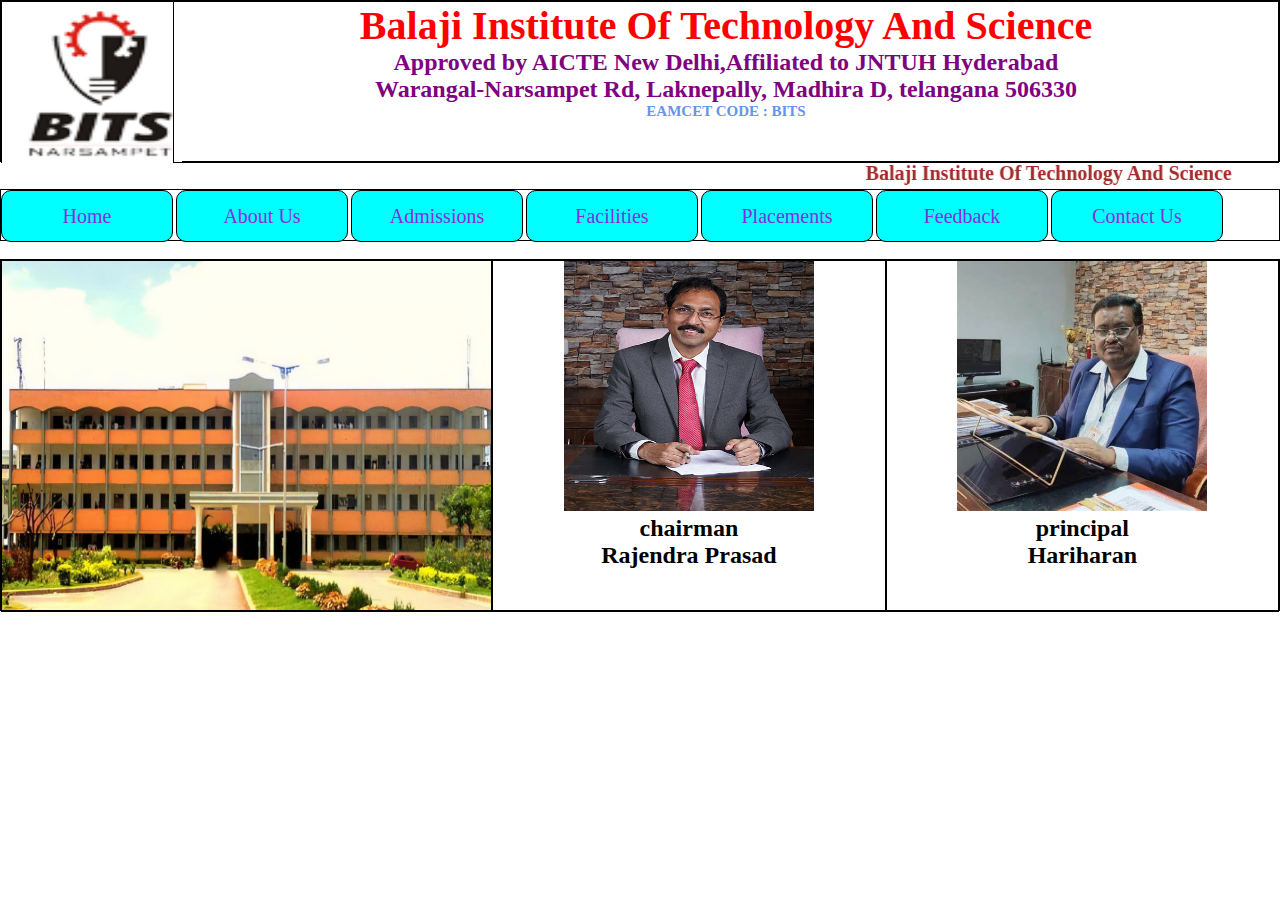
<file: index.html>
<!DOCTYPE html>
<html lang="en">
<head>
    <meta charset="UTF-8">
    <meta name="viewport" content="width=device-width, initial-scale=1.0">
    <title>Document</title>
    <link rel="stylesheet" href="style.css">
</head>
<body>
<div class="obox">
    <div id="box1">
        <img src="bitslogo.png" alt="" height="165px" width="180px">
    </div>
    <div id="box2">
        <h1 id="clgname">Balaji Institute Of Technology And Science</h1>
        <h2 id="text1">Approved by AICTE New Delhi,Affiliated to JNTUH Hyderabad</h2>
        <h2 id="text1">Warangal-Narsampet Rd, Laknepally, Madhira D, telangana 506330</h2>
        <h2 id="bits">EAMCET CODE : BITS</h2>
    </div>
</div>
<marquee behavior="alternate" direction="" id="scrolltext">Balaji Institute Of Technology And Science</marquee>  
<div id="navbox">
    <ul>
        <li><a href="">Home</a></li>
        <li><a href="">About Us</a></li>
        <li><a href="">Admissions</a></li>
        <li><a href="">Facilities</a>
        <ul>
            <li><a href="">Canteen</a></li>
            <li><a href="">Bus</a></li>
            <li><a href="">seminar Hall</a></li>
            <li><a href="">Library</a></li>
            <li><a href="">Computer Lab</a></li>
        </ul>
    </li>
    <li><a href="">Placements</a>
    <ul>
        <li><a href="">Wipro</a></li>
        <li><a href="">Infosys</a></li>
        <li><a href="">Task</a></li>
        <li><a href="">Tata</a></li>
        <li><a href="">Techouts</a></li>
    </ul>
    </li>
    <li><a href="">Feedback</a></li>
    <li><a href="Contact Us">Contact Us</a></li>
    </ul>
</div>  
<br>
<div class="outbox">
    <div id="in1"></div>
    <div id="in2">
        <img src="chairman.jpg" alt="" height="250px" width="250px">
        <h2>chairman</h2>
        <h2>Rajendra Prasad</h2>
    </div>
    <div id="in3">
        <img src="principal.jpg" alt="" height="250px" width="250px">
        <h2>principal</h2>
        <h2>Hariharan</h2>
    </div>
</div>
</body>
</html>
</file>
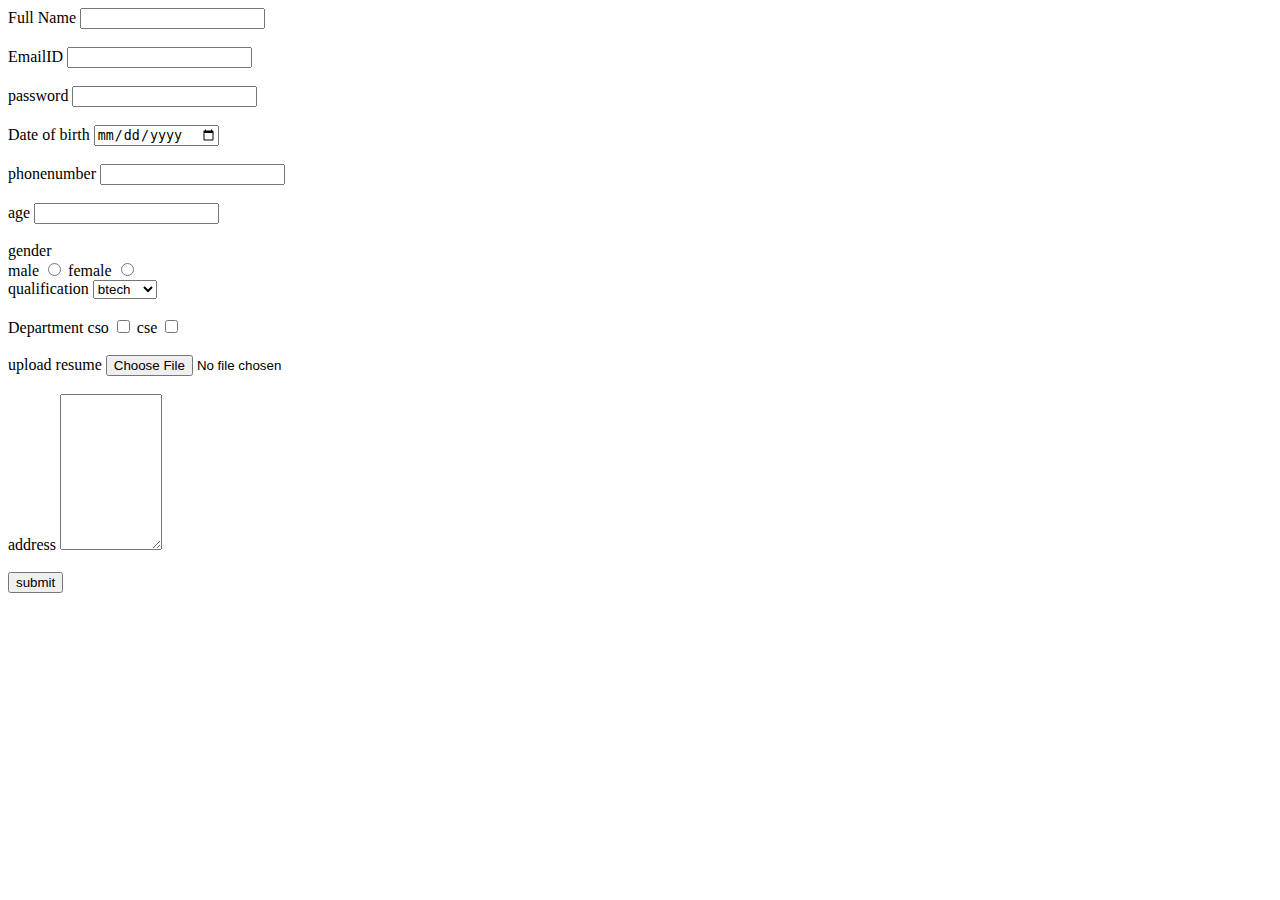
<file: basicform.html>
<!DOCTYPE html>
<html lang="en">
<head>
    <meta charset="UTF-8">
    <meta name="viewport" content="width=device-width, initial-scale=1.0">
    <title>Document</title>
</head>
<body>
    <form action="">
        <label for="">Full Name</label>
        <input type="text">
        <br><br>
        <label for="">EmailID</label>
        <input type="email">
        <br><br>
        <label for="">password</label>
        <input type="password">
        <br><br>
        <label for="">Date of birth</label>
        <input type="date">
        <br><br>
        <label for="">phonenumber</label>
        <input type="tel" name="" id=""><br><br>
        <label for="">age</label>
        <input type="number"><br><br>
        <label for="">gender
            <br>
            <label for="">male</label>
            <input type="radio">
            <label for="">female</label>
            <input type="radio"><br>
            <label for="">qualification</label>
<select name="" id="">
    <option value="">btech</option>
    <option value="">mtech</option>
    <option value="">mba</option>
    <option value="">degree</option>
</select>
        </label>
        <br><br>
        <label for="">Department</label>
        <label for="">cso</label>
        <input type="checkbox">
        <label for="">cse</label>
        <input type="checkbox">
        <br><br>
        <label for="">upload resume</label>
        <input type="file">
        <br><br>
        <label for="">address</label>
        <textarea rows="10" cols="10"></textarea>
        <br><br>
        <button>submit</button>
    </form>
</body>
</html>
</file>
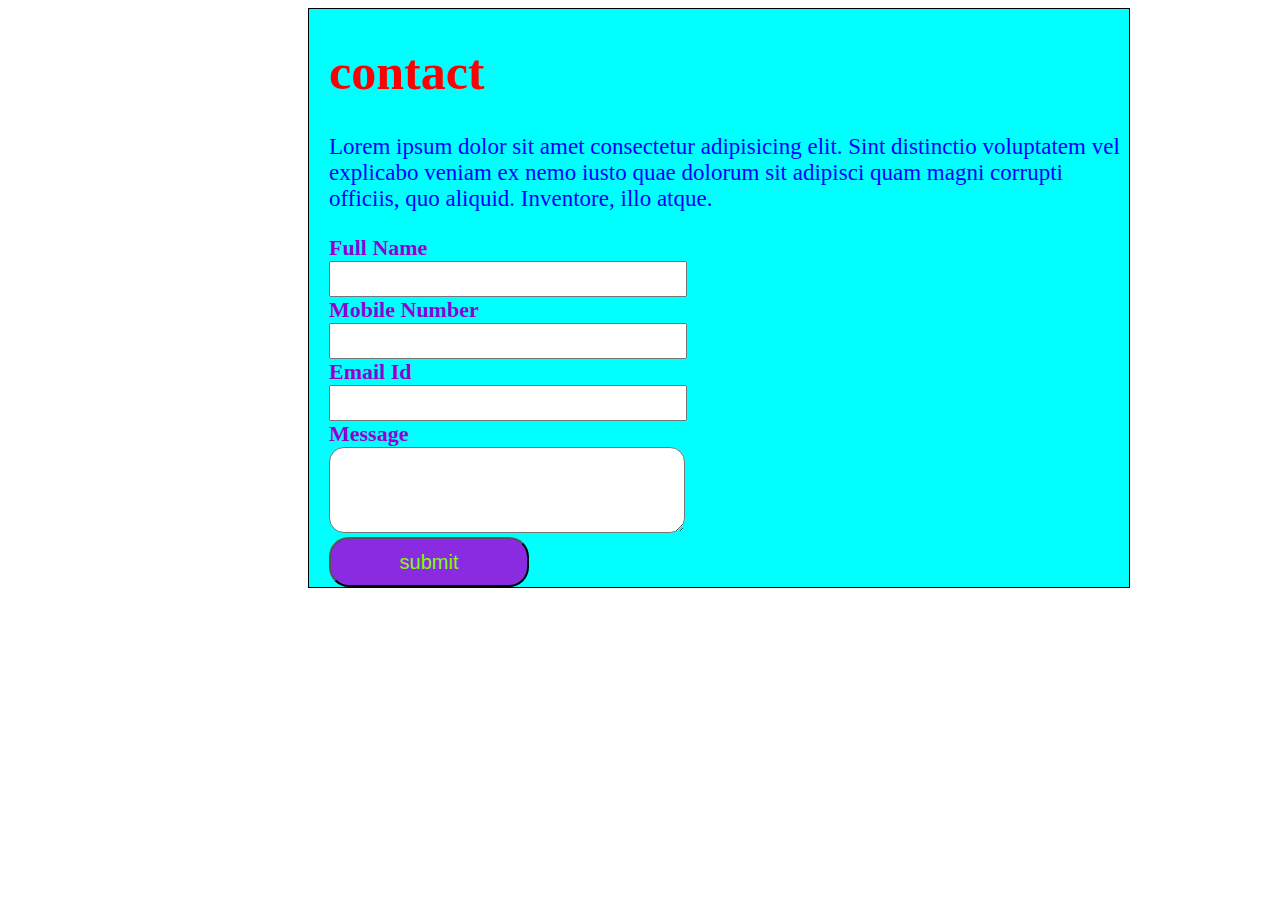
<file: contactus.html>
<!DOCTYPE html>
<html lang="en">
<head>
    <meta charset="UTF-8">
    <meta name="viewport" content="width=device-width, initial-scale=1.0">
    <title>Document</title>
    <link rel="stylesheet" href="contactus.css">
</head>
<body>
    <form action="">
        <h1>contact</h1>
        <p>Lorem ipsum dolor sit amet consectetur adipisicing elit. Sint distinctio voluptatem vel explicabo veniam ex nemo iusto quae dolorum sit adipisci quam magni corrupti officiis, quo aliquid. Inventore, illo atque.</p>
        <label for="">Full Name</label><br>
        <input type="text" name="" id=""><br>
        <label for="">Mobile Number</label><br>
        <input type="tel" name="" id=""><br>
        <label for="">Email Id</label><br>
        <input type="email" name="" id=""><br>
        <label for="">Message</label><br>
        <textarea name="" id=""></textarea><br>
        <button>submit</button>
    </form>  
</body>
</html>
</file>
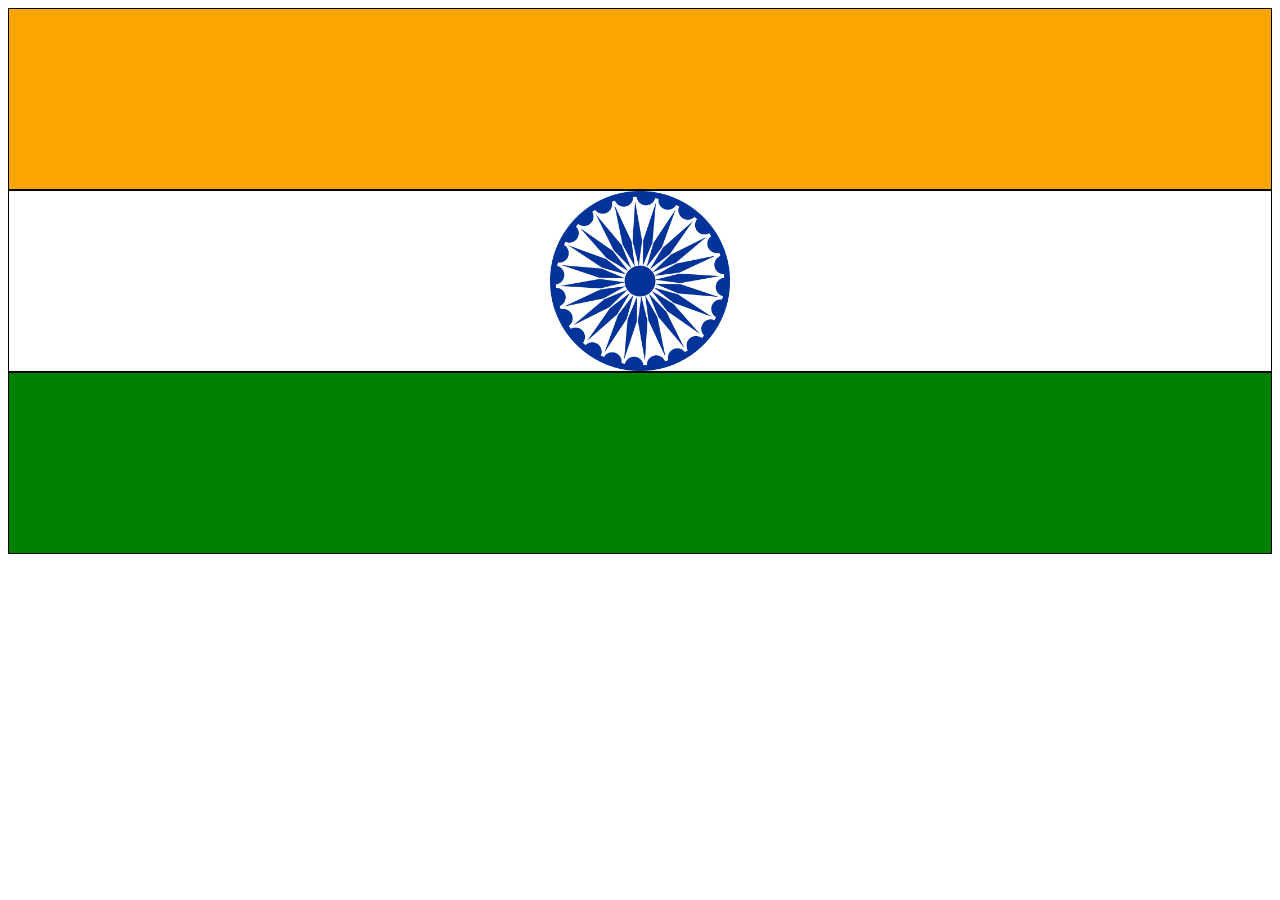
<file: flag.html>
<!DOCTYPE html>
<html lang="en">
<head>
    <meta charset="UTF-8">
    <meta name="viewport" content="width=device-width, initial-scale=1.0">
    <title>Document</title>
    <link rel="stylesheet" href="flag.css">
</head>
<body>
    <div id="box1"></div>
    <div id="box2">
        <center>
            <img src="ashoka.webp" alt="" height="180px" width="180px">
        </center>
    </div>
    <div id="box3"></div>
</body>
</html>
</file>
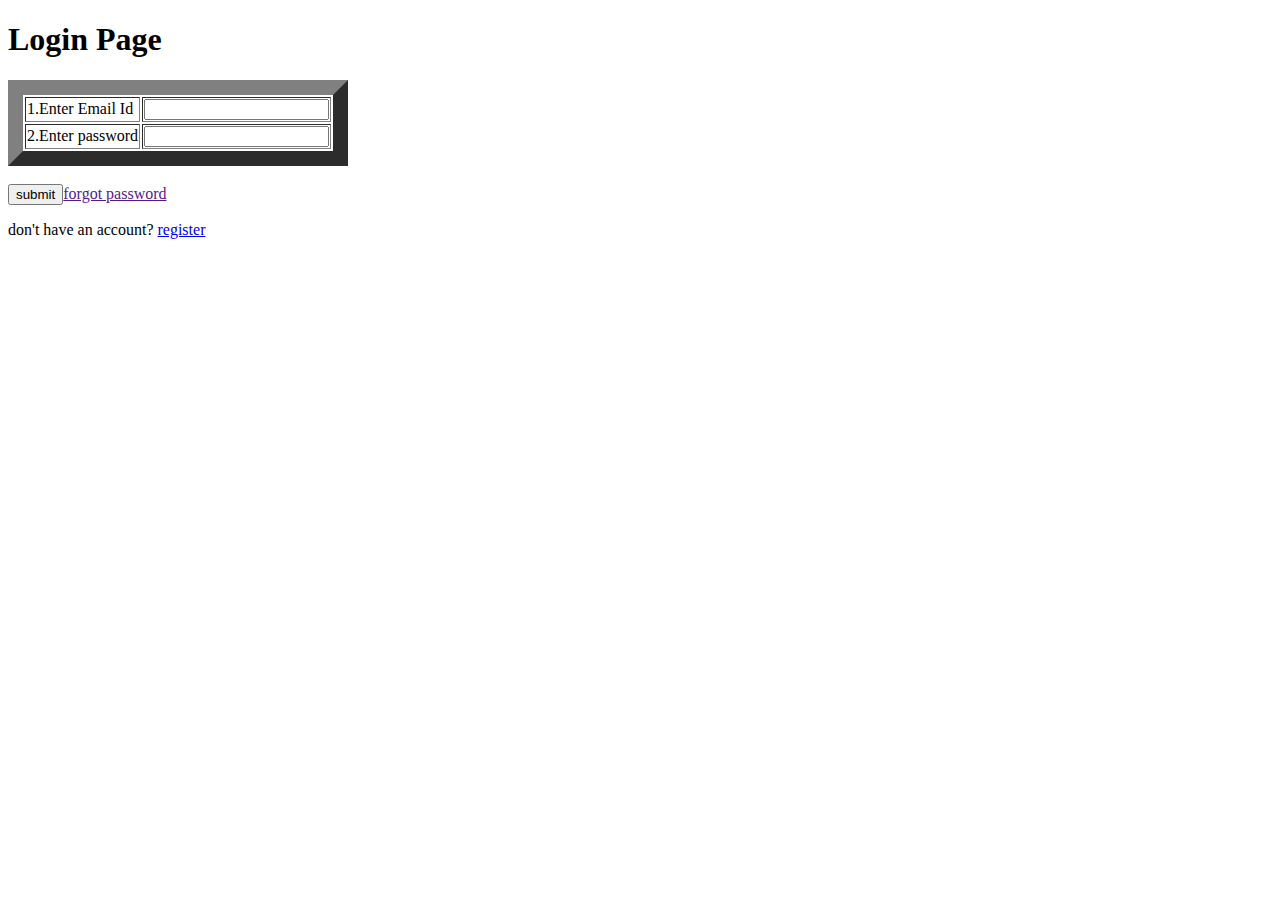
<file: login.html>
<!DOCTYPE html>
<html lang="en">
<head>
    <meta charset="UTF-8">
    <meta name="viewport" content="width=device-width, initial-scale=1.0">
    <title>Document</title>
</head>
<body>
    <h1>Login Page</h1>
    <table border="15px">
        <tr>
            <td><label for="">1.Enter Email Id</label></td>
            <td><input type="email"></td>
        </tr>
        <tr>
            <td><label for="">2.Enter password</label></td>
            <td><input type="password"></td>
        </tr>
    </table>
    <br>
    <button>submit</button><a href="">forgot password</a>
    <p>don't have an account? <a href="rp.html">register</a></p>
</body>
</html>
</file>
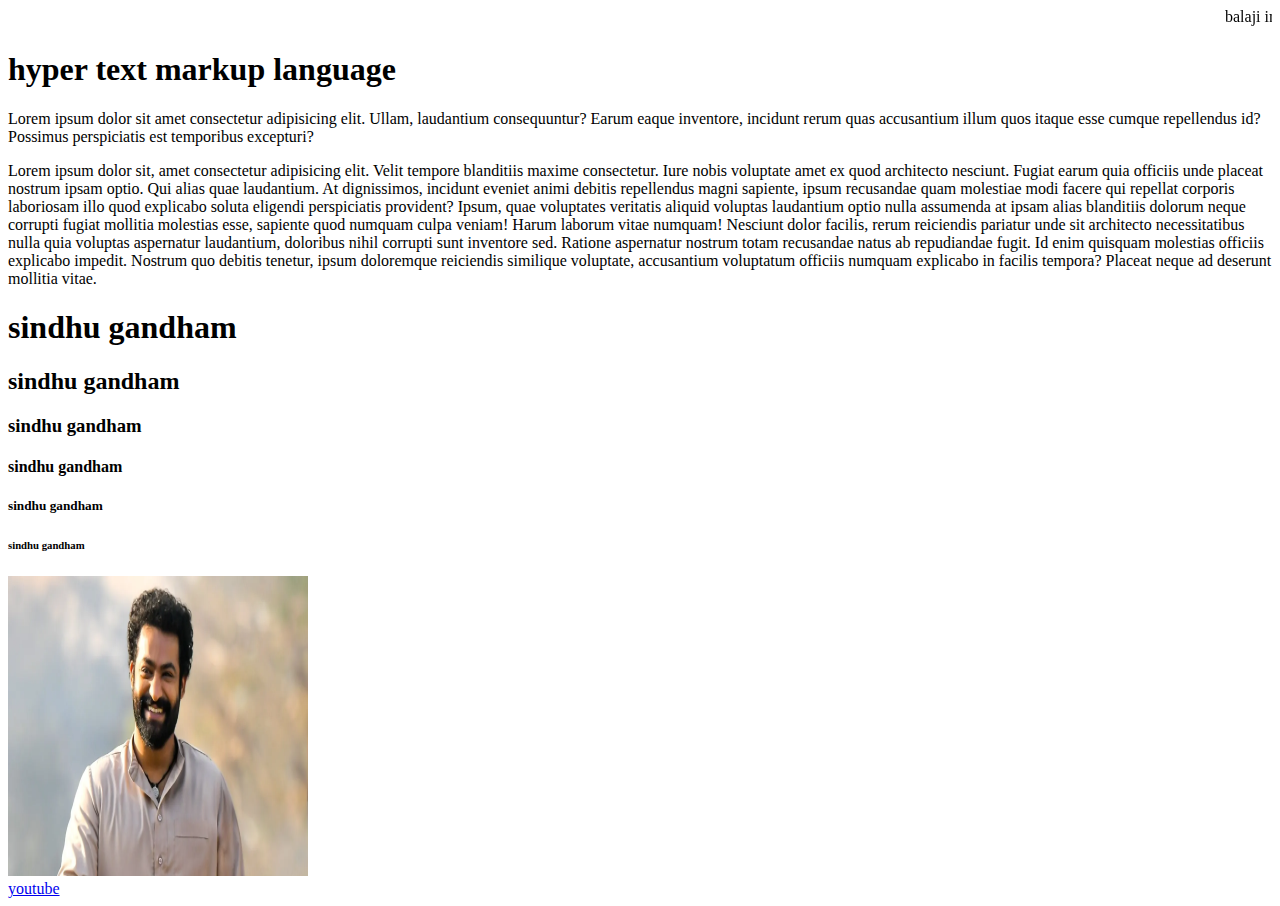
<file: page1.html>
<!DOCTYPE html>
 <html lang="en">
 <head>
    <meta charset="UTF-8">
    <meta name="viewport" content="width=device-width, initial-scale=1.0">
    <title>webpage</title>
 </head>
 <body>
    <marquee behavior="" direction="" scrollamount="" scrolldelay="">balaji institute of technology and science</marquee>
    <h1>hyper text markup language</h1>
    <p>Lorem ipsum dolor sit amet consectetur adipisicing elit. Ullam, laudantium consequuntur? Earum eaque inventore, incidunt rerum quas accusantium illum quos itaque esse cumque repellendus id? Possimus perspiciatis est temporibus excepturi?</p>
    <p>Lorem ipsum dolor sit, amet consectetur adipisicing elit. Velit tempore blanditiis maxime consectetur. Iure nobis voluptate amet ex quod architecto nesciunt. Fugiat earum quia officiis unde placeat nostrum ipsam optio.
    Qui alias quae laudantium. At dignissimos, incidunt eveniet animi debitis repellendus magni sapiente, ipsum recusandae quam molestiae modi facere qui repellat corporis laboriosam illo quod explicabo soluta eligendi perspiciatis provident?
    Ipsum, quae voluptates veritatis aliquid voluptas laudantium optio nulla assumenda at ipsam alias blanditiis dolorum neque corrupti fugiat mollitia molestias esse, sapiente quod numquam culpa veniam! Harum laborum vitae numquam!
    Nesciunt dolor facilis, rerum reiciendis pariatur unde sit architecto necessitatibus nulla quia voluptas aspernatur laudantium, doloribus nihil corrupti sunt inventore sed. Ratione aspernatur nostrum totam recusandae natus ab repudiandae fugit.
    Id enim quisquam molestias officiis explicabo impedit. Nostrum quo debitis tenetur, ipsum doloremque reiciendis similique voluptate, accusantium voluptatum officiis numquam explicabo in facilis tempora? Placeat neque ad deserunt mollitia vitae.</p>
  <h1>sindhu gandham</h1> 
  <h2>sindhu gandham</h2>  
  <h3>sindhu gandham</h3>
  <h4>sindhu gandham</h4>
  <h5>sindhu gandham</h5>
  <h6>sindhu gandham</h6>
  <img src="ntr.webp" alt="" height="300px" width="300px">
  <br>
  <a href="https://www.youtube.com/">youtube</a>
 </body>
 </html>
</file>
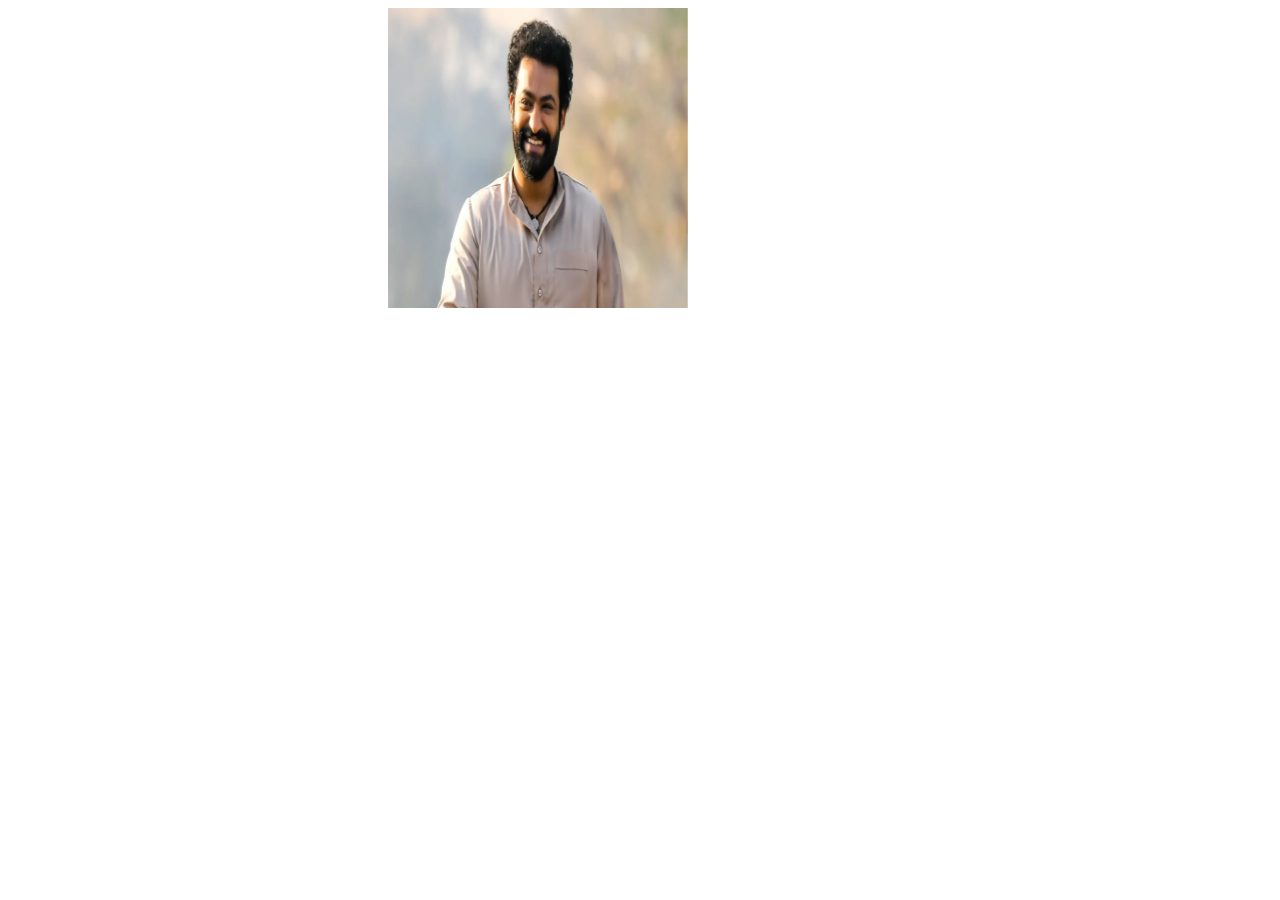
<file: page2.html>
<!DOCTYPE html>
<html lang="en">
<head>
    <meta charset="UTF-8">
    <meta name="viewport" content="width=device-width, initial-scale=1.0">
    <title>webpage</title>
</head>
<body>
    <marquee behavior="scroll" direction="left"scrollamount="110px">
        <img src="ntr.webp" alt="" height="300px" width="300px">
    </marquee>
 
</body>
</html>
</file>
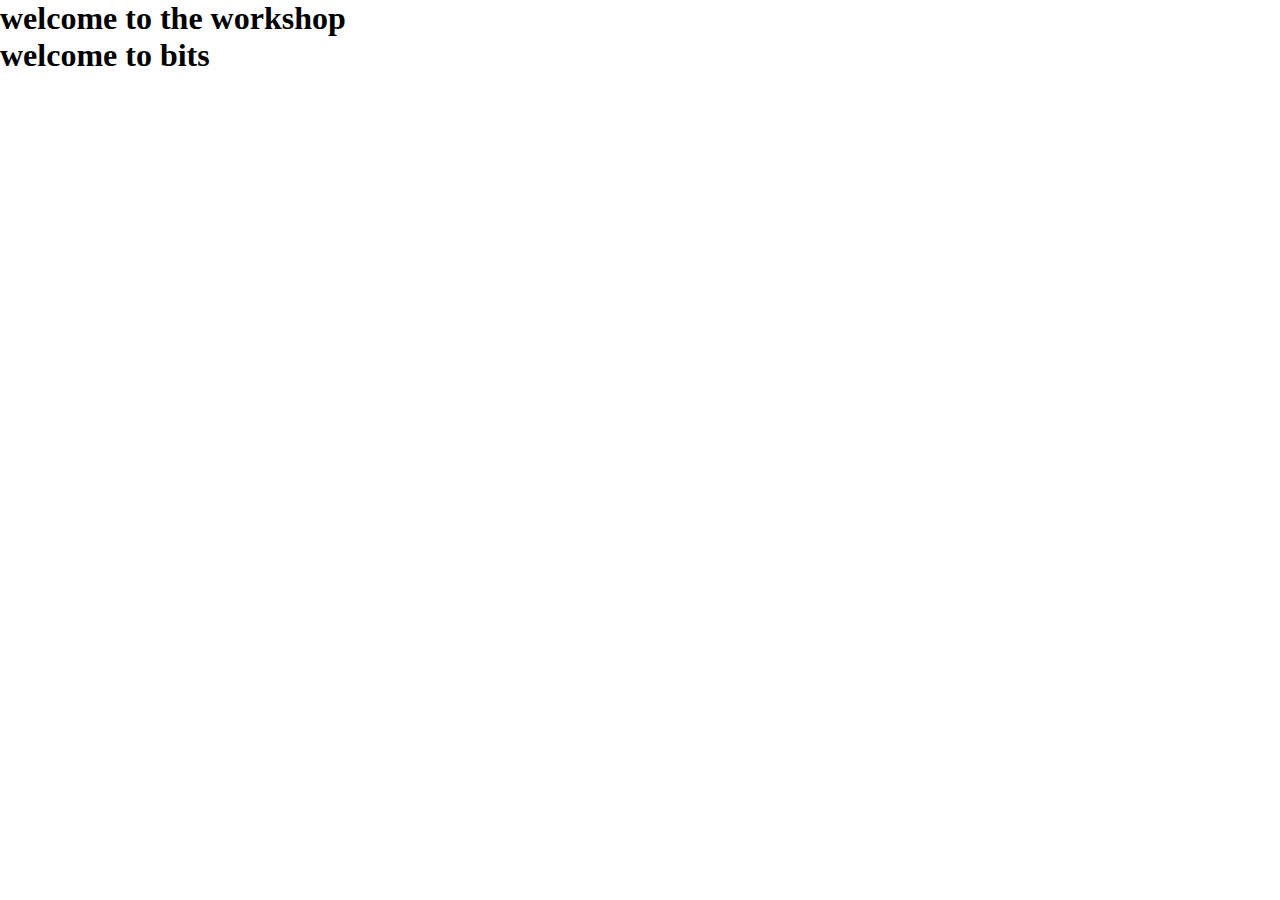
<file: pagestyle.html>
<!DOCTYPE html>
<html lang="en">
<head>
    <meta charset="UTF-8">
    <meta name="viewport" content="width=device-width, initial-scale=1.0">
    <title>Document</title>
    <link rel="stylesheet" href="style.css">
</head>
<body>
    <h1 class="text1">welcome to the workshop</h1>
    <h1 class="text2">welcome to bits</h1>
</body>
</html>
</file>
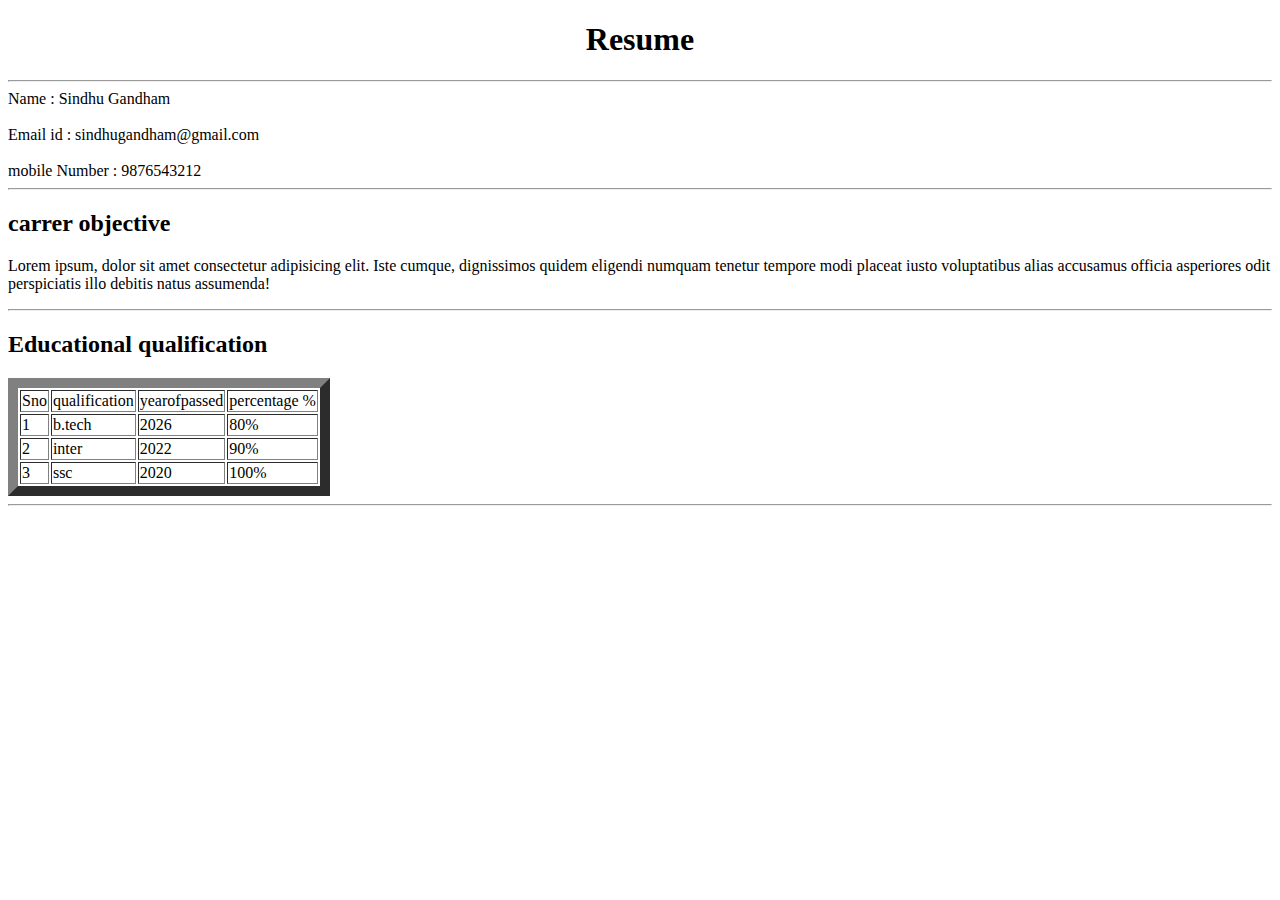
<file: resume.html>
<!DOCTYPE html>
<html lang="en">
<head>
    <meta charset="UTF-8">
    <meta name="viewport" content="width=device-width, initial-scale=1.0">
    <title>Document</title>
</head>
<body>
    <h1><center>Resume</center></h1><hr>
    <label for="">Name :</label>
    <label for="">Sindhu Gandham</label> <br><br>
    <label for="">Email id :</label>
    <label for="">sindhugandham@gmail.com</label> <br><br> 
    <label for="">mobile Number :</label>
    <label for="">9876543212</label>
     <hr>
     <h2>carrer objective</h2>
     <p>Lorem ipsum, dolor sit amet consectetur adipisicing elit. Iste cumque, dignissimos quidem eligendi numquam tenetur tempore modi placeat iusto voluptatibus alias accusamus officia asperiores odit perspiciatis illo debitis natus assumenda!</p>
     <hr>
     <h2>Educational qualification</h2>
     <table border="10px">
        <tr>
            <td>Sno</td>
            <td>qualification</td>
            <td>yearofpassed</td>
            <td>percentage %</td>
        </tr>
        <tr> 
            <td>1</td>
            <td>b.tech</td>
            <td>2026</td>
            <td>80%</td>
        </tr>
        <tr>
            <td>2</td>
            <td>inter</td>
            <td>2022</td>
            <td>90%</td>
        </tr>
        <tr>
            <td>3</td>
            <td>ssc</td>
            <td>2020</td>
            <td>100%</td>
        </tr>
     </table> <hr>
</body>
</html>
</file>
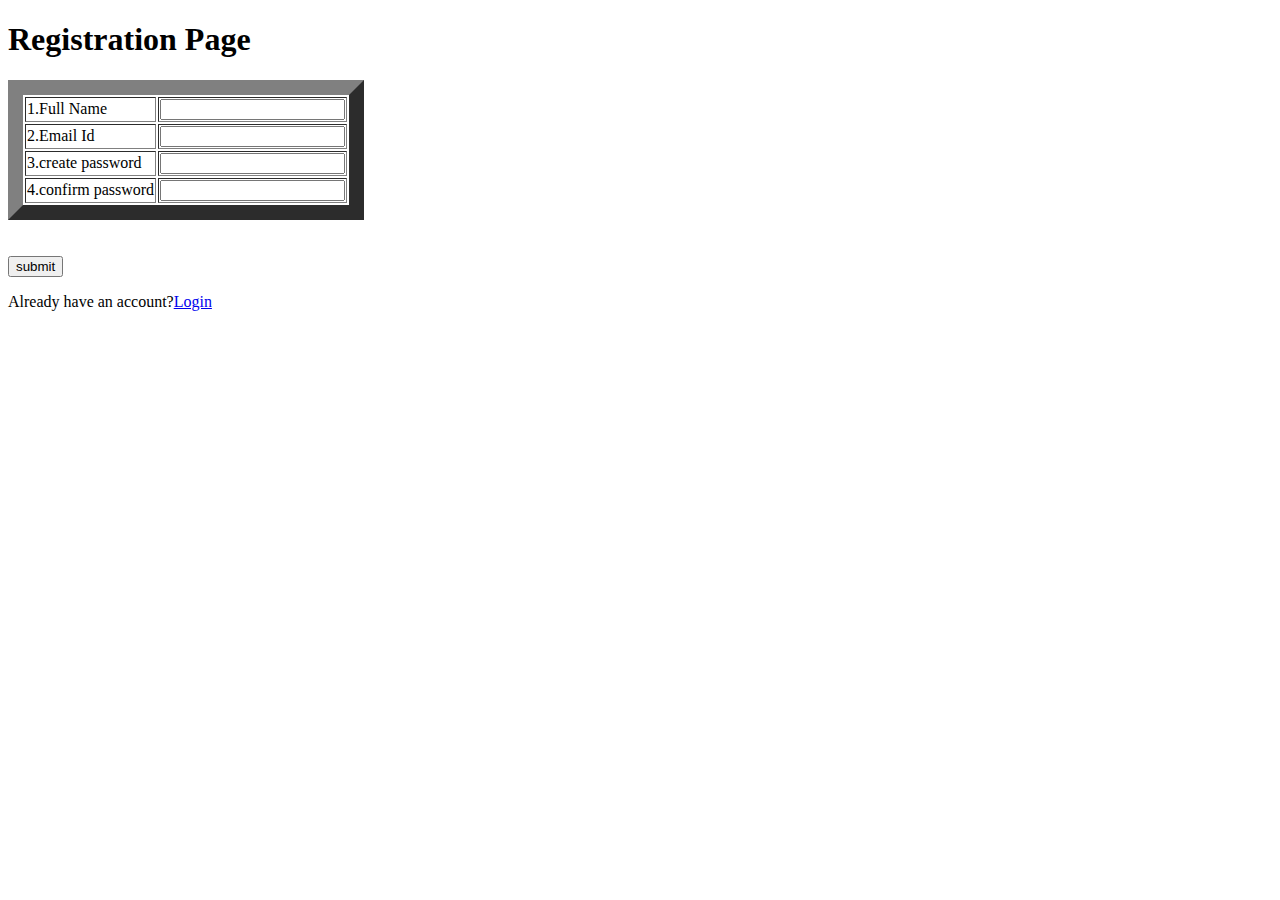
<file: rp.html>
<!DOCTYPE html>
<html lang="en">
<head>
    <meta charset="UTF-8">
    <meta name="viewport" content="width=device-width, initial-scale=1.0">
    <title>Document</title>
</head>
<body>
     <h1>Registration Page</h1>  
     <table border="15px"> 
        <tr>
            <td><label for="">1.Full Name</label></td>
            <td><input type="text"></td>
        </tr>
        <tr>
            <td><label for="">2.Email Id</label></td>
            <td><input type="email"></td>
        </tr>
        <tr>
            <td><label for="">3.create password</label></td>
            <td><input type="password"></td>
        </tr>
         <tr>
            <td><label for="">4.confirm password</label></td>
            <td><input type="password"></td>
        </tr> 
    </table><br><br>
    <button>submit</button>
    <p>Already have an account?<a href="login.html">Login</a></p>
</body>
</html>
</file>
<file: style.css>
*{
    margin: 0px;
    padding: 0px;
}
.obox{
    border: solid 1px;
    height: 160px;
    display: flex;
}
#box1,#box2{
    border: solid 1px;
    height: 160px;
}
#box1{
    width: 170px;
}
#box2{
    width: 1400px;
    text-align: center;
}
#clgname{
    font-size: 40px;
    color: red;
}
#text1{
    color:purple;
}
#bits{
    font-size: 15px;
    color: cornflowerblue;
}
#scrolltext{
    font-size: 20px;
    color: brown;
    font-weight: bold;
}
#navbox{
    border: solid 1px;
    height: 50px;
}
ul li{
    border: solid 1px;
    height: 50px;
    width: 170px;
    float: left;
    text-align: center;
    line-height: 50px;
    background-color:cyan;
    border-radius: 10px;
    margin-right: 3px;
    margin-bottom: 3px;
}
ul{
    list-style: none;
}
ul li a{
    color: blueviolet;
    font-size: 20px;
    text-decoration: none;
}
ul li ul li{
    display: none;
}
ul li:hover ul li{
    display: block;
}
ul li:hover{
    background-color: aquamarine;
}
.outbox{
    border: solid 1px;
    height: 350px;
    display: flex;
    justify-content: space-between;
}
#in1,#in2,#in3{
    border: solid 1px;
    height: 350px;
    z-index: -1;
}
#in1{
    width: 500px;
    background-image: url(img1.jpg);
    background-repeat: no repeat;
    background-size: 500px 350px;
    animation-name: imgchange;
    animation-duration: 10s;
    animation-iteration-count: infinite;
}
@keyframes imgchange{
    10%{
        background-image: url(img2.jpg);
    }
    20%{
        background-image: url(img3.jpg);
    }
    30%{
        background-image: url(img4.jpg);
    }
    40%{
        background-image: url(img5.jpg);
    }
    50%{
        background-image: url(img6.jpg);
    }
}
#in2,#in3{
    width: 400px;
    text-align: center;
}
</file>
<file: contactus.css>
form{
    border: solid 1px;
    width: 800px;
    margin-left: 300px;
    background-color:cyan;
    padding-left: 20px;
}
h1{
    color: red;
    font-size: 50px;
    text-align: left;
}
p{
    color:blue;
    font-size: 23px;
}
label{
    font-size: 22px;
    color:darkviolet;
    font-weight: bold;
}
input{
    height: 30px;
    width: 350px;
}
textarea{
    height: 80px;
    width: 350px;
    border-radius: 15px;
}
button{
    height: 50px;
    width: 200px;
    background-color: blueviolet;
    border-radius: 20px;
    color: chartreuse;
    font-size: 20px;

}
</file>
<file: flag.css>
#box1{
    border: solid 1px;
    height: 180px;
    background-color: orange;
}
#box2{
    border: solid 1px;
    height: 180px;
}
#box3{
    border: solid 1px;
    height: 180px;
    background-color: green;
}
</file>
